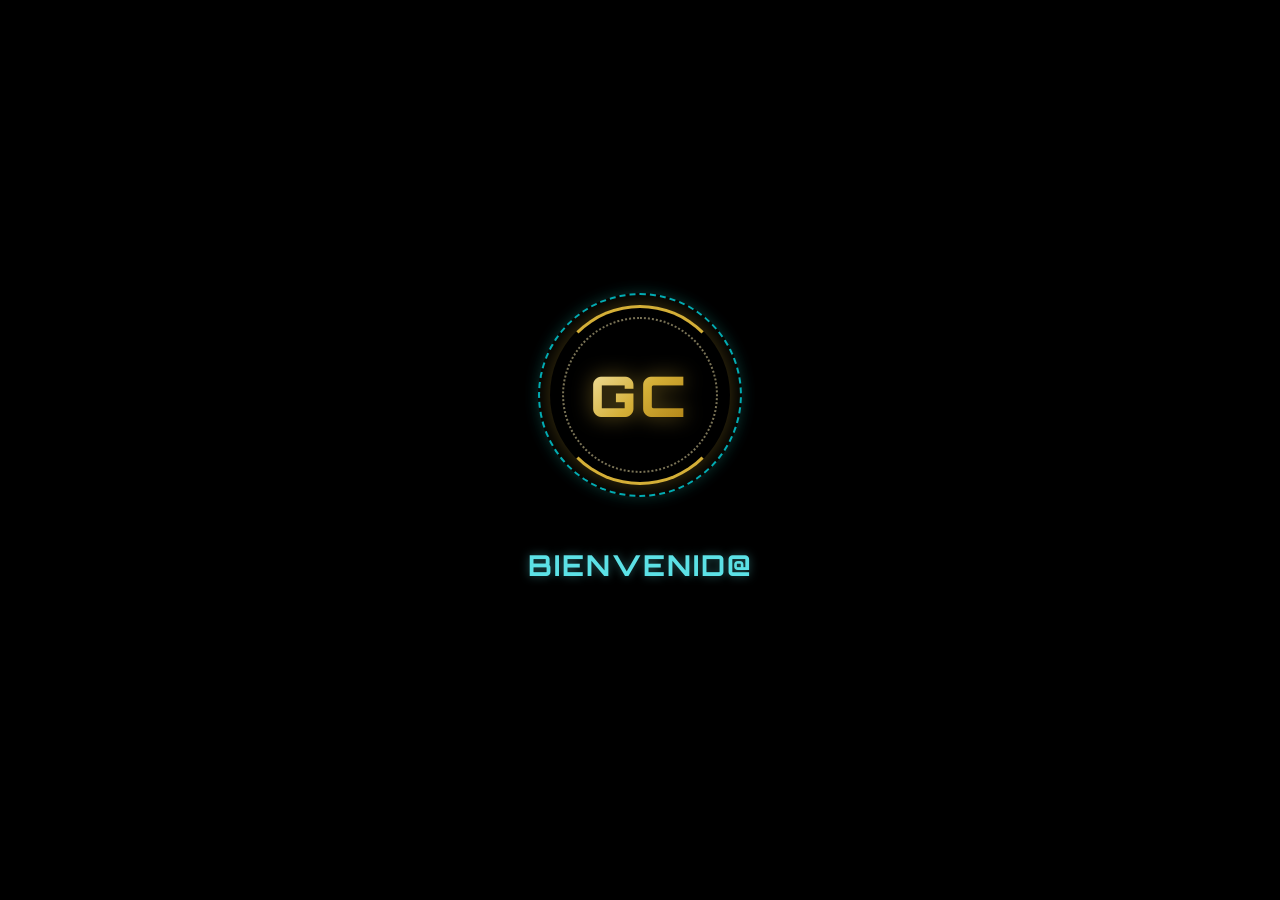
<file: index.html>
<!DOCTYPE html>
<html lang="es">
<head>
  <meta charset="UTF-8" />
  <meta name="viewport" content="width=device-width, initial-scale=1.0" />
  <title>Cargando... | GC</title>
  <style>
    /* -------------------------------------------------- */
    /* CONFIGURACIÓN GENERAL Y FUENTES                    */
    /* -------------------------------------------------- */
    @import url('https://fonts.googleapis.com/css2?family=Orbitron:wght@500;700;900&family=Rajdhani:wght@500;600;700&display=swap');

    :root {
      --bg-color: #000000;
      --gold-main: #d4af37;
      --gold-light: #f3e5ab;
      --cyan-neon: #00f3ff;
      --cyan-soft: #5ce1e6;
    }

    * {
      box-sizing: border-box;
      margin: 0;
      padding: 0;
    }

    body {
      background-color: var(--bg-color);
      color: #ffffff;
      height: 100vh;
      width: 100vw;
      display: flex;
      align-items: center;
      justify-content: center;
      overflow: hidden;
      font-family: 'Rajdhani', sans-serif;
    }

    /* CONTENEDOR PRINCIPAL ORDENADO A LO LARGO */
    .intro-container {
      display: flex;
      flex-direction: column;
      align-items: center;
      justify-content: center;
      width: 100%;
      max-width: 800px;
      padding: 20px;
      text-align: center;
    }

    /* -------------------------------------------------- */
    /* LOGO Y ANILLOS TECNOLÓGICOS (ESTILO MATRIX)        */
    /* -------------------------------------------------- */
    .logo-wrapper {
      position: relative;
      width: 180px;
      height: 180px;
      display: flex;
      align-items: center;
      justify-content: center;
      margin-bottom: 50px; /* Espacio amplio para evitar solapamientos */
    }

    /* Texto GC en dorado metálico */
    .logo-text {
      font-family: 'Orbitron', sans-serif;
      font-size: 3.5rem;
      font-weight: 900;
      background: linear-gradient(135deg, var(--gold-light) 0%, var(--gold-main) 50%, #aa7c11 100%);
      -webkit-background-clip: text;
      -webkit-text-fill-color: transparent;
      letter-spacing: 4px;
      z-index: 5;
      filter: drop-shadow(0px 0px 10px rgba(212, 175, 55, 0.5));
    }

    /* Anillo exterior - Giro horario en dorado */
    .ring-outer {
      position: absolute;
      top: 0;
      left: 0;
      width: 100%;
      height: 100%;
      border-radius: 50%;
      border: 3px solid transparent;
      border-top-color: var(--gold-main);
      border-bottom-color: var(--gold-main);
      box-shadow: 0 0 20px rgba(212, 175, 55, 0.3);
      animation: spinClockwise 3s linear infinite;
    }

    /* Anillo intermedio - Giro antihorario en celeste Matrix */
    .ring-middle {
      position: absolute;
      top: -12px;
      left: -12px;
      width: calc(100% + 24px);
      height: calc(100% + 24px);
      border-radius: 50%;
      border: 2px dashed var(--cyan-neon);
      box-shadow: 0 0 15px rgba(0, 243, 255, 0.25);
      animation: spinCounterClockwise 5s linear infinite;
      opacity: 0.7;
    }

    /* Anillo interior - Puntos HUD */
    .ring-inner {
      position: absolute;
      top: 12px;
      left: 12px;
      width: calc(100% - 24px);
      height: calc(100% - 24px);
      border-radius: 50%;
      border: 2px dotted var(--gold-light);
      animation: spinClockwise 8s linear infinite;
      opacity: 0.5;
    }

    @keyframes spinClockwise {
      0% { transform: rotate(0deg); }
      100% { transform: rotate(360deg); }
    }

    @keyframes spinCounterClockwise {
      0% { transform: rotate(0deg); }
      100% { transform: rotate(-360deg); }
    }

    /* -------------------------------------------------- */
    /* CAJA DE TEXTO INFERIOR (SIN TAPAR EL LOGO)         */
    /* -------------------------------------------------- */
    .text-container {
      position: relative;
      width: 100%;
      height: 60px;
      display: flex;
      align-items: center;
      justify-content: center;
    }

    .msg {
      position: absolute;
      width: 100%;
      font-family: 'Orbitron', sans-serif;
      font-size: 1.8rem;
      font-weight: 700;
      color: var(--cyan-soft);
      text-shadow: 0 0 10px rgba(92, 225, 230, 0.4);
      letter-spacing: 2px;
      text-transform: uppercase;
      transition: opacity 0.8s ease, transform 0.8s ease;
    }

    #welcomeMsg {
      opacity: 1;
      transform: translateY(0);
    }

    #servicesMsg {
      opacity: 0;
      transform: translateY(20px);
    }

    .fade-out {
      opacity: 0 !important;
      transform: translateY(-20px) !important;
    }

    .fade-in {
      opacity: 1 !important;
      transform: translateY(0) !important;
    }

    @media (max-width: 600px) {
      .logo-wrapper { width: 140px; height: 140px; margin-bottom: 40px; }
      .logo-text { font-size: 2.7rem; }
      .msg { font-size: 1.3rem; }
    }
  </style>
</head>
<body>

  <div class="intro-container">
    <!-- LOGO GC CON ANILLOS TECNOLÓGICOS TIPO MATRIX -->
    <div class="logo-wrapper">
      <div class="ring-outer"></div>
      <div class="ring-middle"></div>
      <div class="ring-inner"></div>
      <div class="logo-text">GC</div>
    </div>

    <!-- TEXTOS ANIMADOS CON ESPACIO PROPIO -->
    <div class="text-container">
      <div class="msg" id="welcomeMsg">Bienvenid@</div>
      <div class="msg" id="servicesMsg">Estos son mis servicios y experiencias</div>
    </div>
  </div>

  <script>
    document.addEventListener('DOMContentLoaded', () => {
      // CONFIGURACIÓN DE TU PÁGINA SIGUIENTE
      const NEXT_PAGE_URL = 'mio.html'; // Cambiá este nombre por el de tu archivo objetivo

      const welcomeMsg = document.getElementById('welcomeMsg');
      const servicesMsg = document.getElementById('servicesMsg');

      // Paso 1: Transición de texto a los 3.5 segundos
      setTimeout(() => {
        welcomeMsg.classList.add('fade-out');
        setTimeout(() => {
          servicesMsg.classList.add('fade-in');
        }, 400);
      }, 3500);

      // Paso 2: Redirección automática a los 8 segundos hacia tu otra página
      setTimeout(() => {
        window.location.href = NEXT_PAGE_URL;
      }, 8000);
    });
  </script>

</body>
</html>
</file>
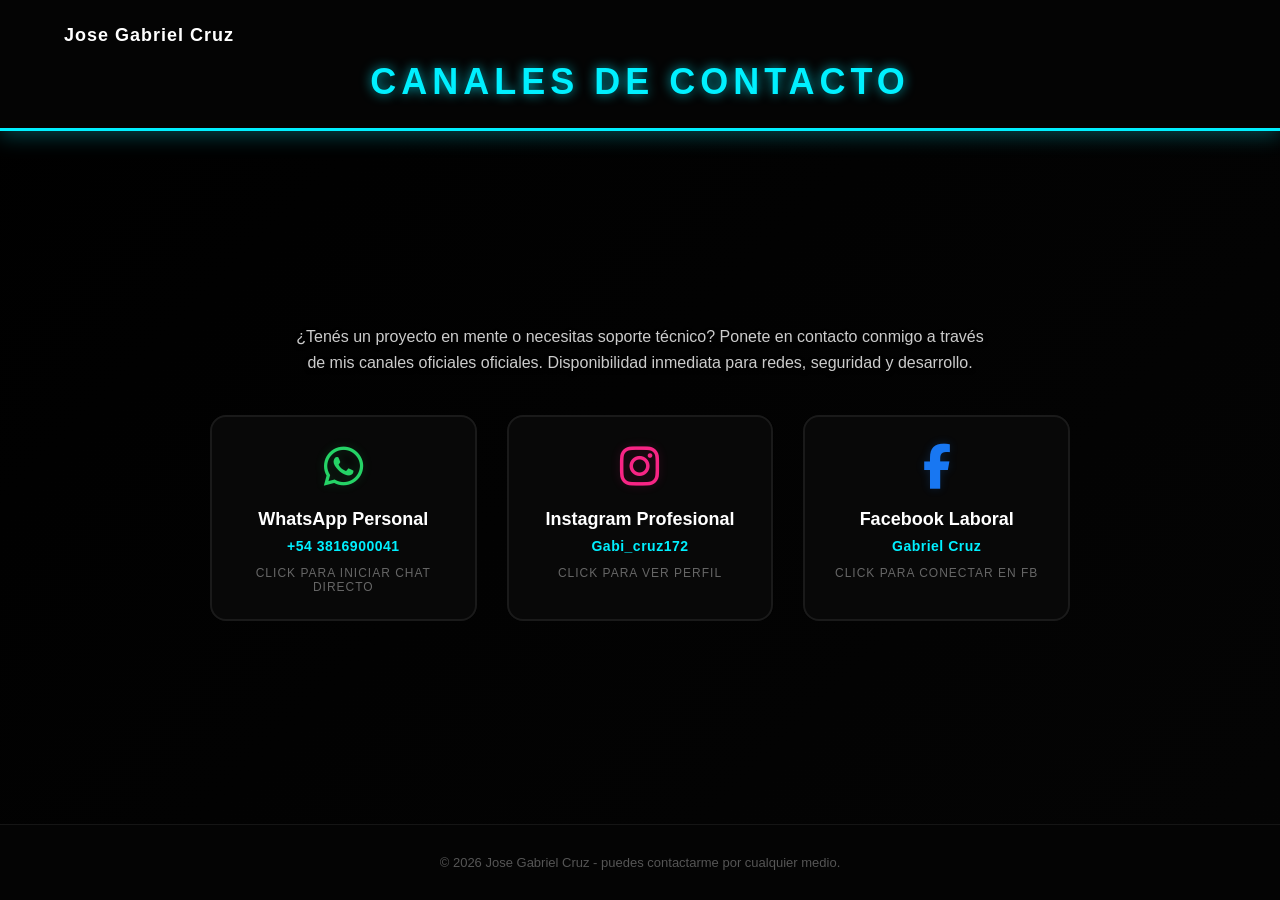
<file: pagina contacto/contacto.html>
<!DOCTYPE html>
<html lang="es">
<head>
    <meta charset="UTF-8">
    <meta name="viewport" content="width=device-width, initial-scale=1.0">
    <title>Contacto - Jose Gabriel Cruz</title>
    <link rel="stylesheet" href="https://cdnjs.cloudflare.com/ajax/libs/font-awesome/6.4.0/css/all.min.css">
    <link rel="stylesheet" href="contacto.css">
</head>
<body>

    <div class="background-overlay"></div>

    <header class="contact-header">
        <div class="header-nav">
            <span class="author-signature">Jose Gabriel Cruz</span>
        </div>
        <h1 class="contact-title">CANALES DE CONTACTO</h1>
    </header>

    <main class="contact-container">
        <p class="contact-subtitle">¿Tenés un proyecto en mente o necesitas soporte técnico? Ponete en contacto conmigo a través de mis canales oficiales oficiales. Disponibilidad inmediata para redes, seguridad y desarrollo.</p>

        <div class="contact-grid">

            <a href="https://wa.me/5493816900041" target="_blank" class="contact-card neon-box">
                <div class="icon-box whatsapp-icon">
                    <i class="fab fa-whatsapp"></i>
                </div>
                <div class="card-info">
                    <h3>WhatsApp Personal</h3>
                    <p class="username-text">+54 3816900041</p>
                    <p class="action-hint">Click para iniciar chat directo</p>
                </div>
            </a>

            <a href="https://www.instagram.com/gabi_cruz172?igsh=MWp3cmtiYWUwY3o2" target="_blank" class="contact-card neon-box">
                <div class="icon-box instagram-icon">
                    <i class="fab fa-instagram"></i>
                </div>
                <div class="card-info">
                    <h3>Instagram Profesional</h3>
                    <p class="username-text">Gabi_cruz172</p>
                    <p class="action-hint">Click para ver perfil</p>
                </div>
            </a>

            <a href="https://www.facebook.com/share/1DQeffG12r/" target="_blank" class="contact-card neon-box">
                <div class="icon-box facebook-icon">
                    <i class="fab fa-facebook-f"></i>
                </div>
                <div class="card-info">
                    <h3>Facebook Laboral</h3>
                    <p class="username-text">Gabriel Cruz</p>
                    <p class="action-hint">Click para conectar en FB</p>
                </div>
            </a>

        </div>
    </main>

    <footer class="main-footer">
        <p>&copy; 2026 Jose Gabriel Cruz - puedes contactarme por cualquier medio.</p>
    </footer>

</body>
</html>
</file>
<file: pagina contacto/contacto.css>
/* Paleta estricta: Fondo de imagen oscuro y acentos en Celeste Flúor (#00f0ff) */
* {
    box-sizing: border-box;
    margin: 0;
    padding: 0;
    font-family: 'Segoe UI', Tahoma, Geneva, Verdana, sans-serif;
}

body {
    background-color: #000000;
    color: #ffffff;
    min-height: 100vh;
    display: flex;
    flex-direction: column;
    position: relative;
    overflow-x: hidden;
}

/* Imagen de fondo de alta calidad (fachera) con máscara oscura para no perder contraste */
.background-overlay {
    position: fixed;
    top: 0;
    left: 0;
    width: 100%;
    height: 100%;
    /* Reemplazá esta URL si preferís otra imagen técnica de fondo */
    background-image: url('https://images.unsplash.com/photo-1550751827-4bd374c3f58b?q=80&w=1920&auto=format&fit=crop');
    background-size: cover;
    background-position: center;
    background-repeat: no-repeat;
    z-index: -1;
}

/* Filtro negro transparente sobre la imagen para que el celeste flúor brille el doble */
.background-overlay::after {
    content: '';
    position: absolute;
    top: 0;
    left: 0;
    width: 100%;
    height: 100%;
    background: linear-gradient(135deg, rgba(0, 0, 0, 0.95) 0%, rgba(5, 5, 5, 0.85) 100%);
}

/* Encabezado */
.contact-header {
    background-color: rgba(5, 5, 5, 0.9);
    border-bottom: 3px solid #00f0ff;
    box-shadow: 0 4px 20px rgba(0, 240, 255, 0.3);
    padding: 25px 5%;
    margin-bottom: 40px;
}

.header-nav {
    display: flex;
    justify-content: space-between;
    align-items: center;
    margin-bottom: 15px;
}

.btn-back {
    color: #00f0ff;
    text-decoration: none;
    font-weight: bold;
    border: 1px solid #00f0ff;
    padding: 8px 16px;
    border-radius: 6px;
    transition: all 0.3s ease;
    background-color: rgba(0, 0, 0, 0.5);
}

.btn-back:hover {
    background-color: #00f0ff;
    color: #000000;
    box-shadow: 0 0 15px rgba(0, 240, 255, 0.6);
}

.author-signature {
    font-size: 18px;
    font-weight: 700;
    color: #ffffff;
    letter-spacing: 1px;
}

.contact-title {
    font-size: 36px;
    color: #00f0ff;
    text-align: center;
    letter-spacing: 5px;
    text-shadow: 0 0 12px rgba(0, 240, 255, 0.7);
    font-weight: 900;
}

/* Contenedor Principal */
.contact-container {
    max-width: 900px;
    margin: 0 auto;
    padding: 0 20px;
    flex-grow: 1;
    display: flex;
    flex-direction: column;
    justify-content: center;
}

.contact-subtitle {
    text-align: center;
    color: #cccccc;
    font-size: 16px;
    line-height: 1.6;
    margin-bottom: 40px;
    max-width: 700px;
    align-self: center;
    text-shadow: 0 2px 4px rgba(0,0,0,0.5);
}

/* Grilla de Redes Sociales (Secciones por separado que se adaptan solas) */
.contact-grid {
    display: grid;
    grid-template-columns: 1fr;
    gap: 30px;
}

@media (min-width: 768px) {
    .contact-grid {
        grid-template-columns: repeat(3, 1fr);
    }
}

/* Estructura Base de las Tarjetas de Contacto */
.contact-card {
    background-color: rgba(10, 10, 10, 0.85);
    border: 2px solid #1a1a1a;
    border-radius: 16px;
    padding: 25px;
    text-decoration: none;
    display: flex;
    flex-direction: column;
    align-items: center;
    text-align: center;
    transition: all 0.4s cubic-bezier(0.165, 0.84, 0.44, 1);
    backdrop-filter: blur(8px);
}

/* Efecto Hover: Al pasar el mouse, los bordes se encienden en Celeste Flúor */
.contact-card:hover {
    border-color: #00f0ff;
    transform: translateY(-8px);
    box-shadow: 0 0 25px rgba(0, 240, 255, 0.4), inset 0 0 10px rgba(0, 240, 255, 0.1);
    background-color: rgba(5, 5, 5, 0.95);
}

/* Cajas de Íconos */
.icon-box {
    font-size: 45px;
    margin-bottom: 15px;
    transition: transform 0.3s ease;
}

.contact-card:hover .icon-box {
    transform: scale(1.15);
}

/* Colores de identidad de redes integrados al estilo flúor */
.whatsapp-icon { color: #25d366; text-shadow: 0 0 10px rgba(37, 211, 102, 0.2); }
.instagram-icon { color: #f72585; text-shadow: 0 0 10px rgba(247, 37, 133, 0.2); }
.facebook-icon { color: #1877f2; text-shadow: 0 0 10px rgba(24, 119, 242, 0.2); }

/* Al pasar el mouse, unificamos la luz con el tono celeste flúor de tu marca */
.contact-card:hover .whatsapp-icon,
.contact-card:hover .instagram-icon,
.contact-card:hover .facebook-icon {
    color: #00f0ff;
    text-shadow: 0 0 15px rgba(0, 240, 255, 0.8);
}

/* Textos dentro de las tarjetas */
.card-info h3 {
    font-size: 18px;
    color: #ffffff;
    margin-bottom: 8px;
    font-weight: 700;
}

.username-text {
    font-size: 14px;
    color: #00f0ff;
    font-weight: 600;
    margin-bottom: 12px;
    letter-spacing: 0.5px;
}

.action-hint {
    font-size: 12px;
    color: #666666;
    text-transform: uppercase;
    letter-spacing: 1px;
    transition: color 0.3s;
}

.contact-card:hover .action-hint {
    color: #ffffff;
}

/* Footer */
.main-footer {
    text-align: center;
    padding: 30px;
    margin-top: 50px;
    border-top: 1px solid rgba(26, 26, 26, 0.8);
    background-color: rgba(5, 5, 5, 0.95);
    color: #555555;
    font-size: 13px;
}
</file>
